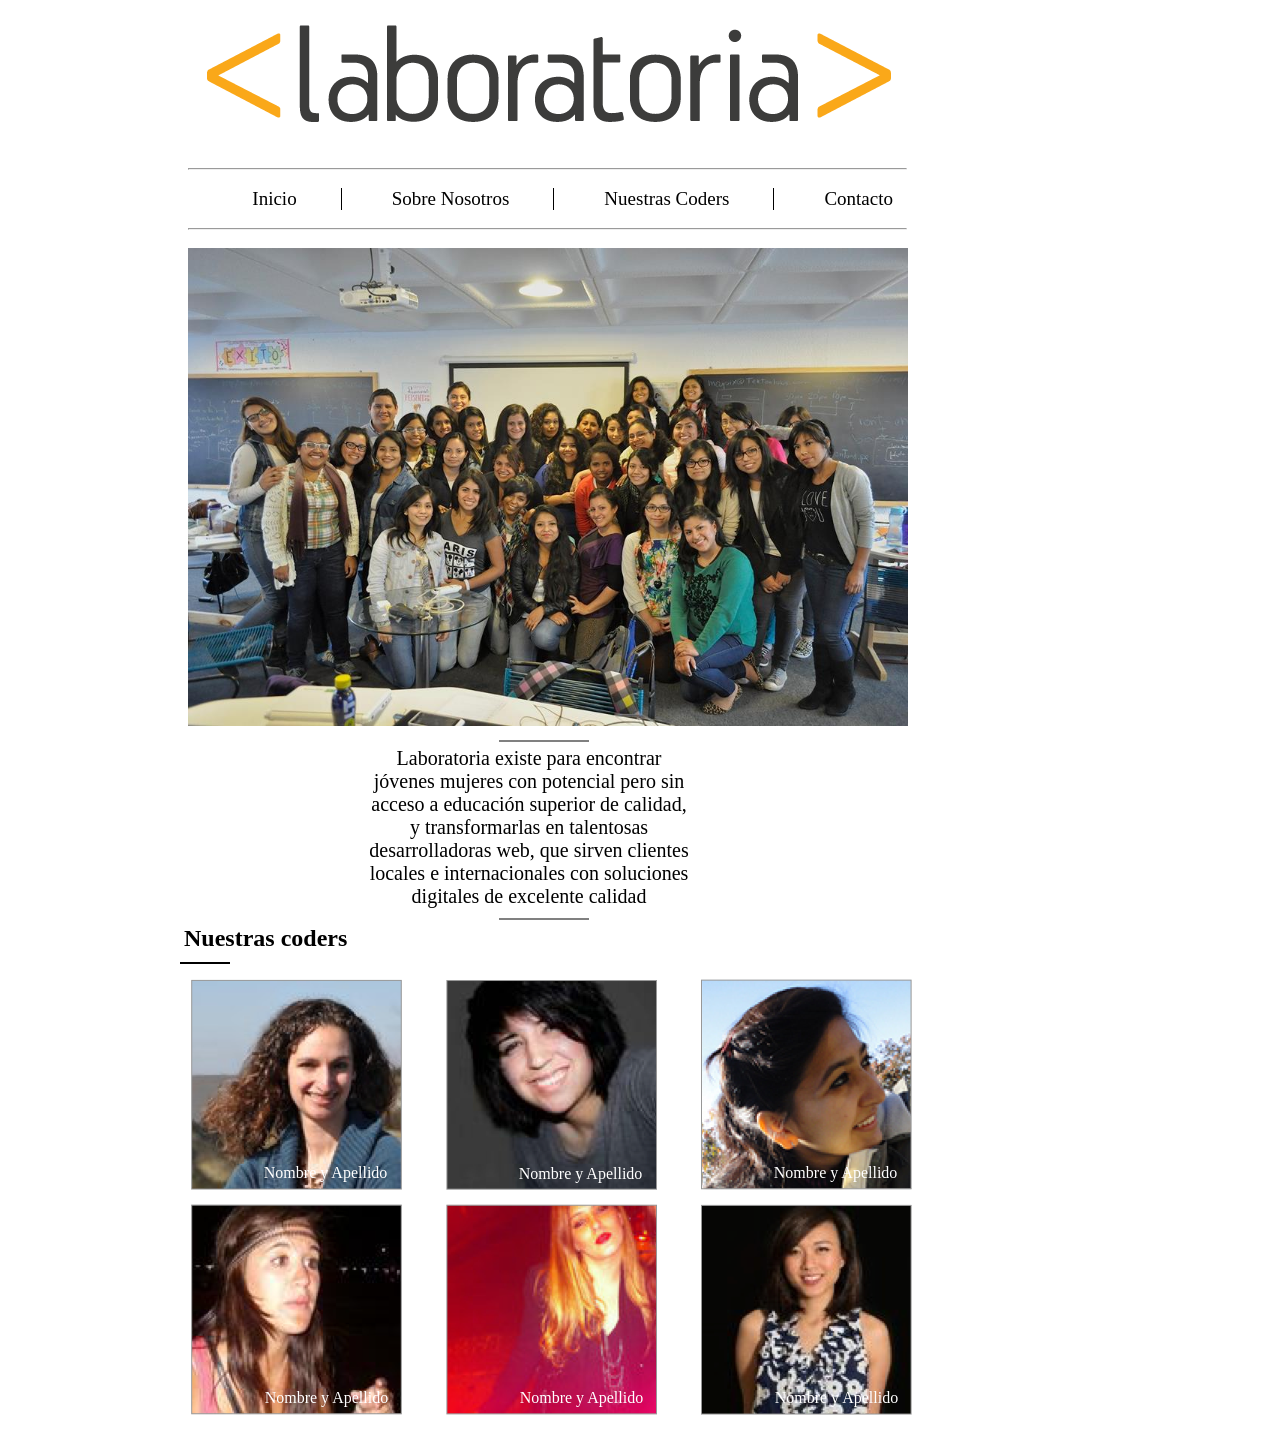
<file: index.html>
<!DOCTYPE html>
<html lang="en">
<head>
	<meta charset="UTF-8">
	<title>Layout</title>
	<link rel="shortcut icon" href="img/favicon.ico">
	<link rel="stylesheet" type="text/css" href="css/grid-system.css">
	<link rel="stylesheet" type="text/css" href="css/main.css">
</head>
<body>
	<div class="container text-center">		
		<div class="row">
			<div class="col-10">
				<img src="img/logo.png" alt="logo_laboratoria" class="uno">
			</div>
		</div>

		<div class="row">
			<div class="col-10">
				<hr class="uno">
			</div>
		</div>

		<div class="row">
			<div class="col-10">
				<ul>
				   <li><a href="" title="Inicio">Inicio</a></li>
				   <li class="linea"><a href="" title="Sobre Nosotros">Sobre Nosotros</a></li>
				   <li class="linea"><a href="" title="Nuestras Coders">Nuestras Coders</a></li>
				   <li class="linea"><a href="" title="Contacto">Contacto</a></li>
				</ul>
			</div>	
		</div>

		<div class="row">
			<div class="col-10">
				<hr class="uno">
			</div>
		</div>
		
		<div class="row">
			<div class="col-10">
				<img src="img/grupal.jpg" alt="grupo_laboratoria" class="labimg">	
			</div>
		</div>

		<div class="row">
			<div class="col-8 alinearhr"><hr color= "grey" size="4" width="15%"></div>
		</div>

		<div class="row">
				<div class="col-7">
					<p class="texto">Laboratoria existe para encontrar jóvenes mujeres con potencial pero sin acceso a educación superior de calidad, y transformarlas en talentosas desarrolladoras web, que sirven clientes locales e internacionales con soluciones digitales de excelente calidad</p>
				</div>
		</div>

		<div class="row">
			<div class="col-8 alinearhr"><hr color= "grey" size="4" width="15%"></div>
		</div>

		<div class="row">
			<div class="col-4 dos"><h2>Nuestras coders</h2></div>
		</div>

		<div class="row">
			<div class="col-1 alinearl"><hr color= "black" size="3" width="100%" align="left"></div>
		</div>

		<div class="row">
			<div class="caja col-12 left">
				<a href="coder-detail.html" target="blank">
				<div class="alumna">
					<p class="noma">Nombre y Apellido</p>	
					<img src="img/alumna1.png" alt="alumna1">	
				</div></a>
				<div class="alumna">
					<p class="noma">Nombre y Apellido</p>
					<img src="img/alumna2.png" alt="alumna2">	
				</div>
				<div class="alumna">
					<p class="noma">Nombre y Apellido</p>
					<img src="img/alumna3.png" alt="alumna3">	
				</div>
			</div>
		</div>
		
		<div class="row">
			<div class="caja col-11 left2">
				<div class="alumna">
					<p class="noma">Nombre y Apellido</p>
					<img src="img/alumna4.png" alt="alumna4">	
				</div>

				<div class="alumna">
					<p class="noma">Nombre y Apellido</p>
					<img src="img/alumna5.png" alt="alumna5">	
				</div>

				<div class="alumna">
					<p class="noma" >Nombre y Apellido</p>
					<img src="img/alumna6.png" alt="alumna6">	
				</div>
			</div>
		</div>

	</div>
	
</body>
</html>
</file>
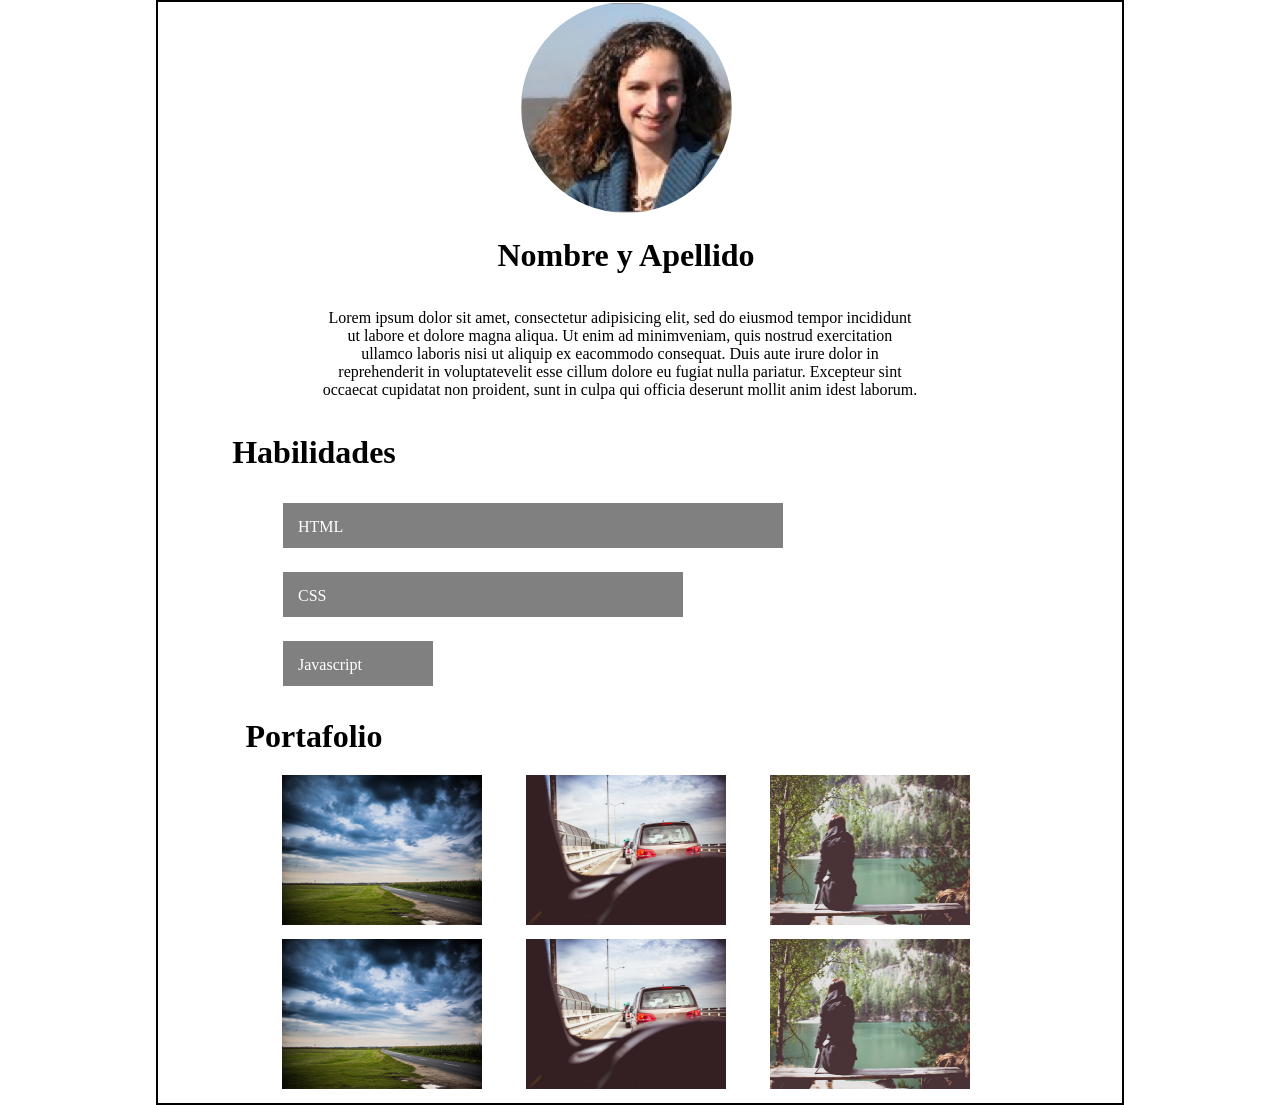
<file: coder-detail.html>
<!DOCTYPE html>
<html lang="en">
<head>
	<meta charset="UTF-8">
	<title>Coder-detail</title>
	<link rel="shortcut icon" href="img/favicon.ico">
	<link rel="stylesheet" type="text/css" href="css/grid-system.css">
	<link rel="stylesheet" type="text/css" href="css/main.css">
</head>
<body>
	<div class="container text-center borderg">		

		<div class="row">
			<div class="col-12">
				<img src="img/alumna1.png" alt="alumna1" class="circulo">
			</div>
		</div>

		<div class="row">
			<div class="col-12 textos">
				<h1>Nombre y Apellido</h1>
			</div>
		</div>

		<div class="row">
			<div class="col-8 lorem">
				<p>Lorem ipsum dolor sit amet, consectetur adipisicing elit, sed do eiusmod tempor incididunt ut labore et dolore magna aliqua. Ut enim ad minimveniam, quis nostrud exercitation ullamco laboris nisi ut aliquip ex eacommodo consequat. Duis aute irure dolor in reprehenderit in voluptatevelit esse cillum dolore eu fugiat nulla pariatur. Excepteur sint occaecat cupidatat non proident, sunt in culpa qui officia deserunt mollit anim idest laborum.</p>
			</div>
		</div>

		<div class="row">
			<div class="col-4"><h1>Habilidades</h1></div>
		</div>
		
		<div class="row">
			<div class="col-8 rect hab1 barras">HTML</div>
		</div>

		<div class="row">
			<div class="col-8 rect hab2 barras">CSS</div>
		</div>

		<div class="row">
			<div class="col-8 rect hab3 barras">Javascript</div>
		</div>

		<div class="row">
			<div class="col-4"><h1>Portafolio</h1></div>
		</div>

		<div class="row">
		<div></div>
			<div class="caja">
				<div class="alumna">
					<img src="img/p5.jpg" alt="paisaje5" class="retro">	
				</div>

				<div class="alumna">
					<img src="img/p6.jpg" alt="paisaje6" class="retro">	
				</div>

				<div class="alumna">
					<img src="img/p8.jpg" alt="paisaje8" class="retro">	
				</div>
			</div>
		</div>			
		<div class="row">
			<div class="caja">
				<div class="alumna">
					<img src="img/p5.jpg" alt="paisaje5" class="retro">	
				</div>

				<div class="alumna">
					<img src="img/p6.jpg" alt="paisaje6" class="retro">	
				</div>

				<div class="alumna">
					<img src="img/p8.jpg" alt="paisaje8" class="retro">	
				</div>
			</div>
		</div>
</file>
<file: css/grid-system.css>
/* GLOBAL */
* {
box-sizing: border-box;
margin: 0;
padding: 0;
}
.text-center {
text-align: center;
}
.text-right {
text-align: right;
}
/* Grid system */
.container {
width: 968px;
padding-left: 14px; 
padding-right: 14px;
margin: 0px auto;
position: relative;
}
.container-fluid {
width: 100%;
}
.row {
width: 100%;
margin-left: -14px;
margin-right: -14px;
}
.row:before, .row:after{
content: " ";
display: table;
}
.row:after {
clear: both;
}
[class*="col-"] {
min-height: 7px;
padding: 0 14px;
float: left;
}
.col-1 {
/* (1 / 12) x 100 */
width: 8.333333%;
}
.col-2 {
/* (2 / 12) x 100 */
width: 16.666667%;
}
.col-3 {
/* (3 / 12) x 100 estaba en 25% el width */
width: 17%;
}

.col-4 {
/* (4 / 12) x 100 */
width: 33.333333%;
}
.col-5 {
/* (5 / 12) x 100 */
width: 41.666667%;
}
.col-6 {
/* (6 / 12) x 100 */
width: 50%;
}
.col-7 {
/* (7 / 12) x 100 */
width: 58.333333%;
}
.col-8 {
/* (8 / 12) x 100 */
width: 66.666667%;
}
.col-9 {
/* (9 / 12) x 100 */
width: 75%;
}
.col-10 {
/* (10 / 12) x 100 */
width: 83.333333%;
}
.col-11 {
/* (11 / 12) x 100 */
width: 91.666667%;
}
.col-12 {
/* (12 / 12) x 100 */
width: 100%;
}
</file>
<file: css/main.css>
.uno{
	margin-right: 8.3333%;
	margin-left: 8.3333%;
	text-align: center;
	margin: 18px;
}


li{
	margin-left: 20px;
	margin-right: 20px;
	font-size: 19px;
	list-style:none;
	display: inline-block;
}

a {
	color:black;
	text-decoration:none;
	margin-left: 50px;
}

.linea{
	border-left: 1px solid black;
}

.labimg{
	width:720px;
	height: auto;
}

.alinearhr{
	margin-left: 35%;
	margin-top: 10px;
}

.texto{
	font-size: 20px;
	margin-left: 38%;
}

.dos{
	margin-left: -5%;
}

.alinearl{
	margin:10px;
}

.caja{
	display: inline-block;
	position: relative;
}

.alumna{
	display: inline-block;
	position: relative;
	margin-left: 20px;
	margin-right: 20px;
	margin-bottom: 10px;
}

.noma{
	position: absolute;
	color: white;
	padding-top: 185px;
	padding-left: 10px;
	left: 30%;
}

.left{
	margin-left: -100px;
}

.left2{
	margin-left: -35px;
}

/*Empieza css de coder*/

.borderg{
	border: 2px solid black;
}

.circulo{
	border-radius:100% 
}

.lorem{
	text-align: center;
	margin: 15px;
	margin-left: 150px;
}

h1{
	margin: 20px;
} 

.rect{
	height: 45px;
	background-color: grey;
	margin: 12px;
	margin-left: 125px;
	display: block;	
}

.hab1{
	width: 500px;
}

.hab2{
	width: 400px;
}

.hab3{
	width: 150px;
}

.barras{
	color: white;
	font-size: 16px;
	padding: 15px;
	text-align: left;
}

.retro{
	width: 200px;
	height: 150px;
}
</file>
